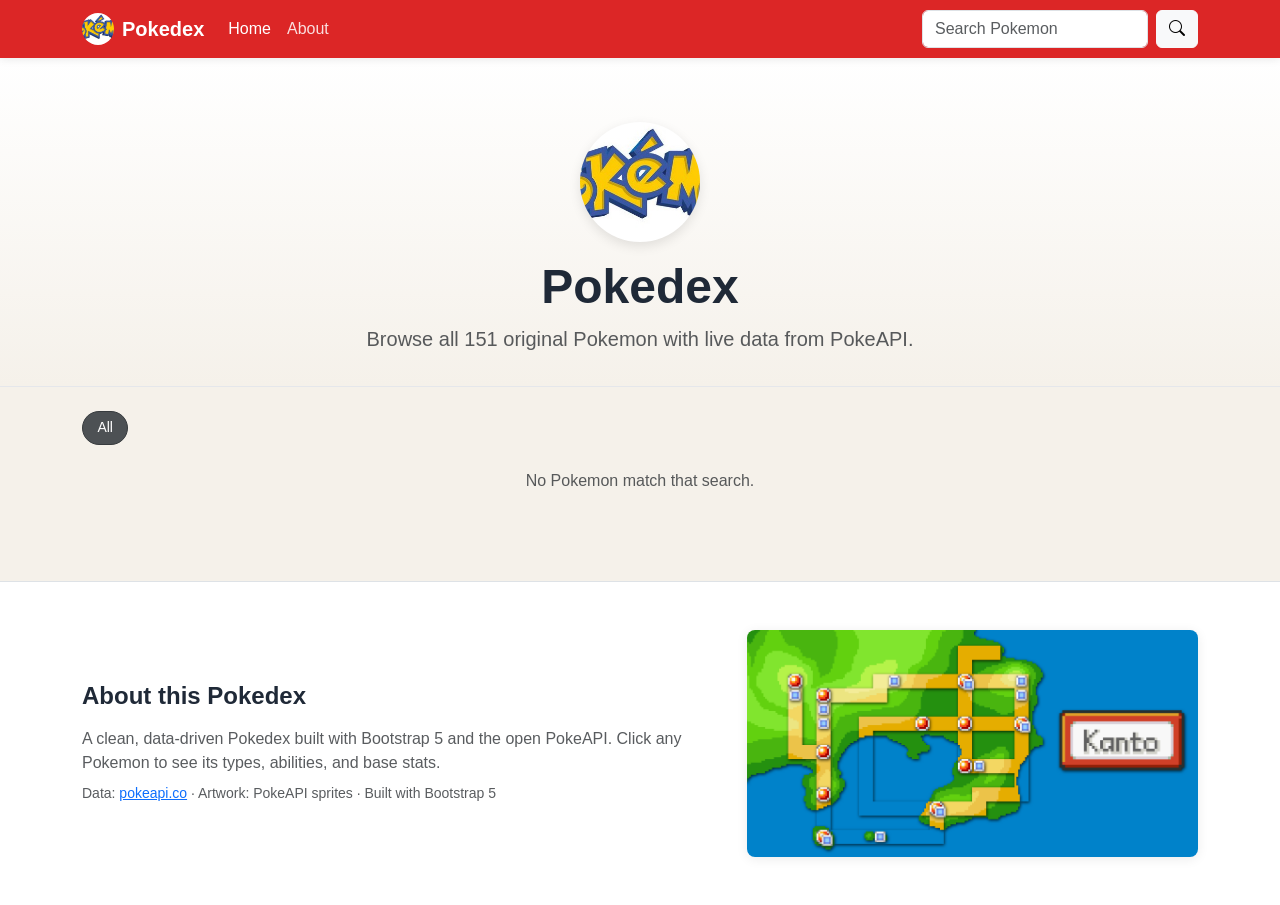
<file: index.html>
<!DOCTYPE html>
<html lang="en">
<head>
  <meta charset="UTF-8">
  <meta name="viewport" content="width=device-width, initial-scale=1, viewport-fit=cover">
  <title>Pokedex</title>
  <link rel="icon" type="image/jpeg" href="Images/Logo.jpg">
  <link href="https://cdn.jsdelivr.net/npm/bootstrap@5.3.3/dist/css/bootstrap.min.css" rel="stylesheet">
  <link href="https://cdn.jsdelivr.net/npm/bootstrap-icons@1.11.3/font/bootstrap-icons.min.css" rel="stylesheet">
  <link rel="stylesheet" href="styles.css">
</head>
<body>
  <nav class="navbar navbar-expand-md navbar-dark sticky-top pokedex-navbar">
    <div class="container">
      <a class="navbar-brand d-flex align-items-center gap-2" href="#home">
        <img src="Images/Logo.jpg" alt="" class="brand-logo">
        <span class="fw-bold">Pokedex</span>
      </a>
      <button class="navbar-toggler" type="button" data-bs-toggle="collapse" data-bs-target="#mainNav" aria-label="Toggle navigation">
        <span class="navbar-toggler-icon"></span>
      </button>
      <div class="collapse navbar-collapse" id="mainNav">
        <ul class="navbar-nav me-auto mb-2 mb-md-0">
          <li class="nav-item"><a class="nav-link active" href="#home">Home</a></li>
          <li class="nav-item"><a class="nav-link" href="#about">About</a></li>
        </ul>
        <form class="d-flex" role="search" id="searchForm">
          <input class="form-control me-2" type="search" placeholder="Search Pokemon" id="searchInput" aria-label="Search">
          <button class="btn btn-light" type="submit" aria-label="Search">
            <i class="bi bi-search"></i>
          </button>
        </form>
      </div>
    </div>
  </nav>

  <header class="hero" id="home">
    <div class="container text-center">
      <img src="Images/Logo.jpg" alt="Pokedex" class="hero-logo mb-3">
      <h1 class="display-5 fw-bold mb-2">Pokedex</h1>
      <p class="lead text-muted mb-0">Browse all 151 original Pokemon with live data from PokeAPI.</p>
    </div>
  </header>

  <main class="container py-4">
    <div class="d-flex flex-wrap align-items-center gap-2 mb-3" id="filterBar">
      <button class="btn btn-sm filter-btn btn-dark active" data-type="all">All</button>
    </div>
    <div id="status" class="text-center py-5">
      <div class="spinner-border text-danger" role="status">
        <span class="visually-hidden">Loading...</span>
      </div>
      <p class="mt-3 mb-0 text-muted">Loading Pokemon...</p>
    </div>
    <div id="pokemonGrid" class="row g-3"></div>
    <p class="text-center text-muted mt-4" id="emptyState" hidden>No Pokemon match that search.</p>
  </main>

  <footer class="border-top py-5 mt-5 bg-white" id="about">
    <div class="container">
      <div class="row align-items-center g-4">
        <div class="col-md-7">
          <h2 class="h4 fw-bold mb-3">About this Pokedex</h2>
          <p class="text-muted mb-2">A clean, data-driven Pokedex built with Bootstrap 5 and the open PokeAPI. Click any Pokemon to see its types, abilities, and base stats.</p>
          <p class="text-muted small mb-0">Data: <a href="https://pokeapi.co" target="_blank" rel="noopener">pokeapi.co</a> &middot; Artwork: PokeAPI sprites &middot; Built with Bootstrap 5</p>
        </div>
        <div class="col-md-5 text-center">
          <img src="Images/Map.png" alt="Pokedex world map" class="map-image">
        </div>
      </div>
    </div>
  </footer>

  <div class="modal fade" id="pokemonModal" tabindex="-1" aria-hidden="true">
    <div class="modal-dialog modal-dialog-centered modal-lg">
      <div class="modal-content">
        <div class="modal-header border-0 pb-0" id="modalHeader">
          <div>
            <h2 class="modal-title h4 fw-bold mb-0 text-capitalize" id="modalName">Pokemon</h2>
            <small id="modalId" class="text-muted">#001</small>
          </div>
          <button type="button" class="btn-close" data-bs-dismiss="modal" aria-label="Close"></button>
        </div>
        <div class="modal-body" id="modalBody">
          <div class="text-center py-4">
            <div class="spinner-border text-danger" role="status">
              <span class="visually-hidden">Loading...</span>
            </div>
          </div>
        </div>
      </div>
    </div>
  </div>

  <script src="https://cdn.jsdelivr.net/npm/bootstrap@5.3.3/dist/js/bootstrap.bundle.min.js"></script>
  <script src="app.js"></script>
</body>
</html>
</file>
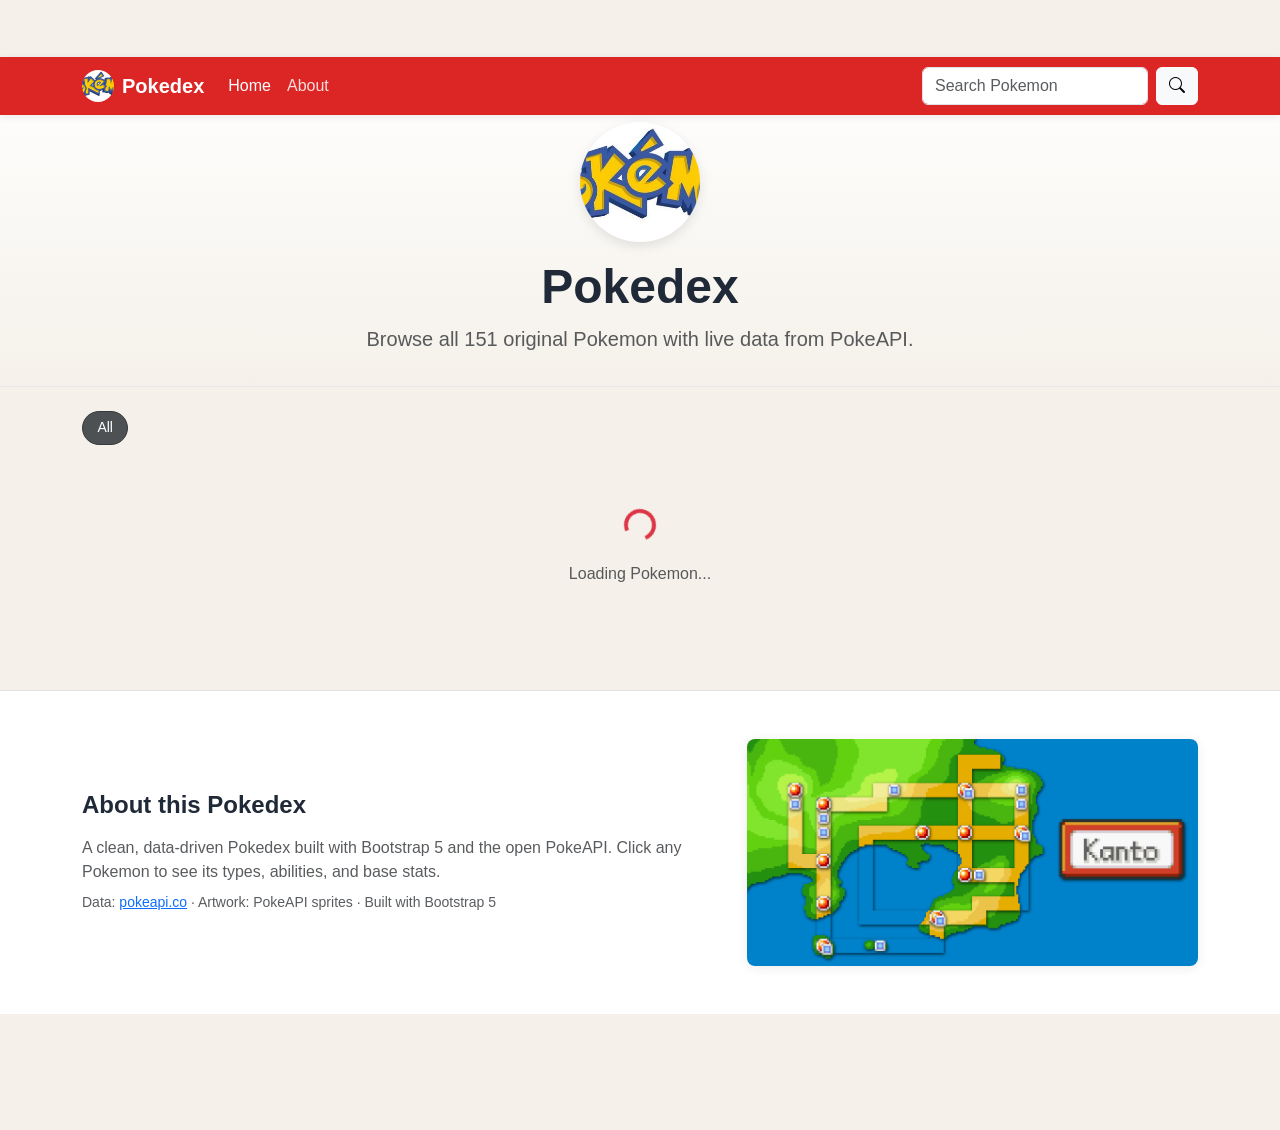
<file: navbar.html>
<!doctype html>
<html lang="en">
<head>
  <meta charset="utf-8">
  <title>Pokedex</title>
  <meta http-equiv="refresh" content="0; url=index.html#home">
  <link rel="canonical" href="index.html">
</head>
<body>
  <p>Redirecting to <a href="index.html">the Pokedex</a>...</p>
</body>
</html>
</file>
<file: styles.css>
:root {
  --pokedex-bg: #f5f1ea;
  --pokedex-card: #ffffff;
  --pokedex-accent: #dc2626;
  --pokedex-text: #1f2937;
  --pokedex-muted: #6b7280;

  --type-normal: #a8a878;
  --type-fire: #f08030;
  --type-water: #6890f0;
  --type-electric: #f8d030;
  --type-grass: #78c850;
  --type-ice: #98d8d8;
  --type-fighting: #c03028;
  --type-poison: #a040a0;
  --type-ground: #e0c068;
  --type-flying: #a890f0;
  --type-psychic: #f85888;
  --type-bug: #a8b820;
  --type-rock: #b8a038;
  --type-ghost: #705898;
  --type-dragon: #7038f8;
  --type-dark: #705848;
  --type-steel: #b8b8d0;
  --type-fairy: #ee99ac;
}

body {
  background-color: var(--pokedex-bg);
  color: var(--pokedex-text);
  font-family: -apple-system, BlinkMacSystemFont, "Segoe UI", Roboto, "Helvetica Neue", Arial, sans-serif;
}

.pokedex-navbar {
  background-color: var(--pokedex-accent);
  box-shadow: 0 2px 8px rgba(0, 0, 0, 0.08);
}

.pokedex-navbar .nav-link {
  color: rgba(255, 255, 255, 0.85);
}

.pokedex-navbar .nav-link.active,
.pokedex-navbar .nav-link:hover {
  color: #ffffff;
}

.brand-logo {
  width: 32px;
  height: 32px;
  border-radius: 50%;
  object-fit: cover;
  background: #fff;
}

.hero {
  background: linear-gradient(180deg, #ffffff 0%, var(--pokedex-bg) 100%);
  padding: 4rem 0 2rem;
  border-bottom: 1px solid #e5e7eb;
}

.hero-logo {
  width: 120px;
  height: 120px;
  border-radius: 50%;
  object-fit: cover;
  background: #fff;
  box-shadow: 0 4px 12px rgba(0, 0, 0, 0.1);
}

.filter-btn {
  border-radius: 999px;
  padding: 0.35rem 0.9rem;
  text-transform: capitalize;
}

.pokemon-card {
  background: var(--pokedex-card);
  border: 1px solid #e5e7eb;
  border-radius: 12px;
  text-align: center;
  padding: 1rem 0.75rem 0.85rem;
  cursor: pointer;
  transition: transform 0.12s ease, box-shadow 0.12s ease, border-color 0.12s ease;
  height: 100%;
  display: flex;
  flex-direction: column;
  align-items: center;
  justify-content: space-between;
}

.pokemon-card:hover {
  transform: translateY(-2px);
  box-shadow: 0 6px 18px rgba(0, 0, 0, 0.08);
  border-color: #d1d5db;
}

.pokemon-card .sprite {
  width: 96px;
  height: 96px;
  object-fit: contain;
  image-rendering: -webkit-optimize-contrast;
}

.pokemon-card .pokemon-id {
  font-size: 0.75rem;
  color: var(--pokedex-muted);
  letter-spacing: 0.05em;
}

.pokemon-card .pokemon-name {
  font-weight: 600;
  text-transform: capitalize;
  margin: 0.15rem 0 0.5rem;
  color: var(--pokedex-text);
}

.type-pill {
  display: inline-block;
  font-size: 0.7rem;
  font-weight: 600;
  letter-spacing: 0.03em;
  text-transform: uppercase;
  color: #fff;
  padding: 0.18rem 0.55rem;
  border-radius: 999px;
  margin: 0 0.15rem;
}

.type-normal { background: var(--type-normal); }
.type-fire { background: var(--type-fire); }
.type-water { background: var(--type-water); }
.type-electric { background: var(--type-electric); color: #1f2937; }
.type-grass { background: var(--type-grass); }
.type-ice { background: var(--type-ice); color: #1f2937; }
.type-fighting { background: var(--type-fighting); }
.type-poison { background: var(--type-poison); }
.type-ground { background: var(--type-ground); color: #1f2937; }
.type-flying { background: var(--type-flying); }
.type-psychic { background: var(--type-psychic); }
.type-bug { background: var(--type-bug); }
.type-rock { background: var(--type-rock); }
.type-ghost { background: var(--type-ghost); }
.type-dragon { background: var(--type-dragon); }
.type-dark { background: var(--type-dark); }
.type-steel { background: var(--type-steel); color: #1f2937; }
.type-fairy { background: var(--type-fairy); color: #1f2937; }

.modal-header {
  background: #f9fafb;
}

.detail-sprite {
  width: 180px;
  height: 180px;
  object-fit: contain;
}

.stat-row {
  display: flex;
  align-items: center;
  gap: 0.5rem;
  margin-bottom: 0.4rem;
  font-size: 0.9rem;
}

.stat-label {
  width: 5.5rem;
  text-transform: uppercase;
  font-size: 0.7rem;
  font-weight: 600;
  color: var(--pokedex-muted);
  letter-spacing: 0.05em;
}

.stat-bar {
  flex: 1;
  height: 8px;
  background: #f3f4f6;
  border-radius: 999px;
  overflow: hidden;
}

.stat-bar-fill {
  height: 100%;
  background: var(--pokedex-accent);
  border-radius: 999px;
}

.stat-value {
  width: 2.25rem;
  text-align: right;
  font-variant-numeric: tabular-nums;
  font-weight: 600;
}

.map-image {
  max-width: 100%;
  height: auto;
  border-radius: 8px;
  box-shadow: 0 2px 12px rgba(0, 0, 0, 0.08);
}

.measure-label {
  font-size: 0.7rem;
  font-weight: 600;
  text-transform: uppercase;
  color: var(--pokedex-muted);
  letter-spacing: 0.05em;
}
</file>
